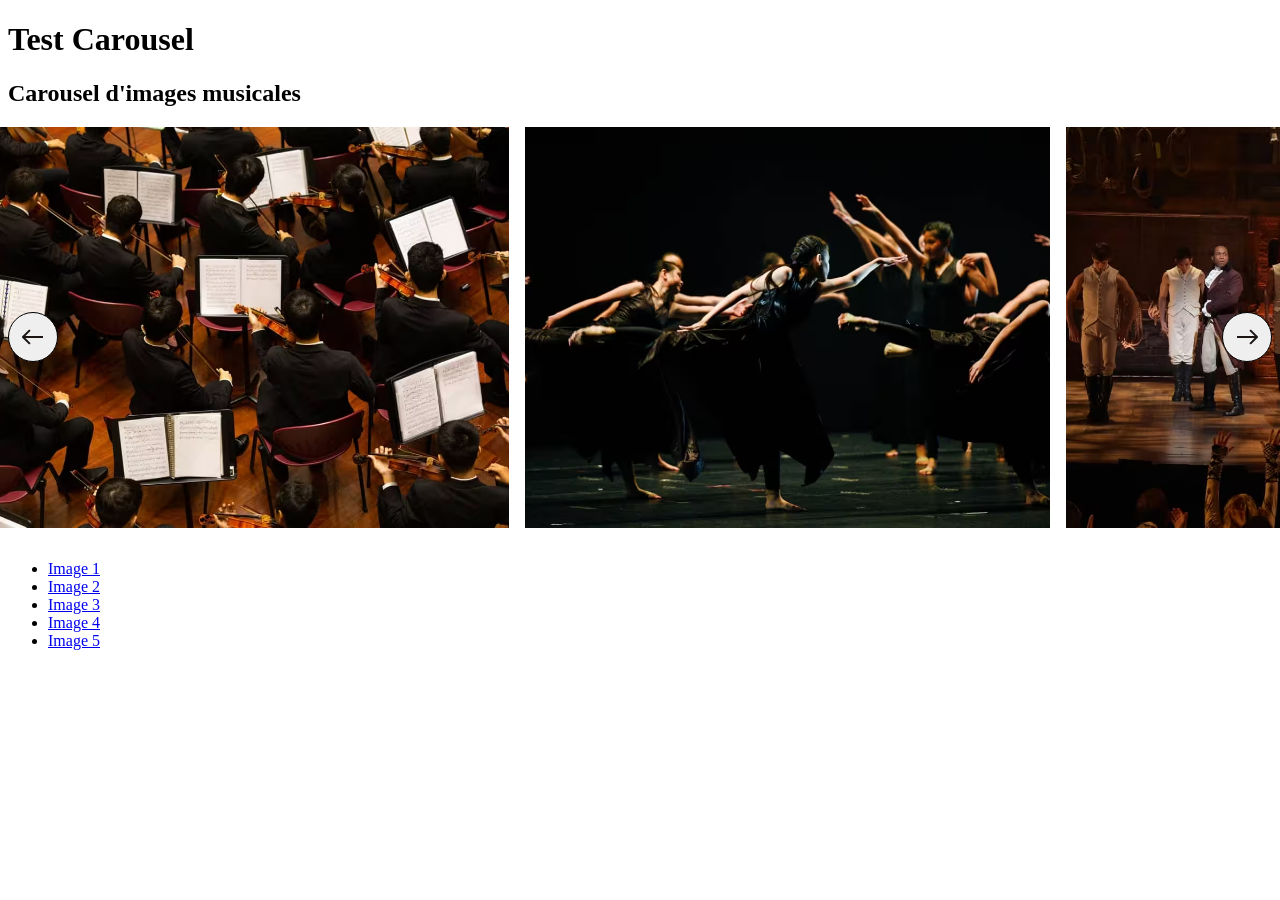
<file: index.html>
<!DOCTYPE html>
<html lang="en">

<head>
  <meta charset="UTF-8">
  <meta name="viewport" content="width=device-width, initial-scale=1.0">
  <title>Test Carousel</title>
  <link rel="stylesheet" href="/src/css/components/carousel.css">
  <script type="module" src="/src/js/script.js"></script>
</head>

<body>
  <h1>Test Carousel</h1>
  <div class="carousel" aria-labelledby="carousel-heading">
    <h2 id="carousel-heading" class="carousel__heading sr-only">
      Carousel d'images musicales
    </h2>
    <div class="carousel__container" role="region" aria-live="polite">
      <div class="carousel__item" id="image-1">
        <img src="/assets/img/agenda-01.avif" alt="Image musique 1" />
      </div>
      <div class="carousel__item" id="image-2">
        <img src="/assets/img/agenda-02.avif" alt="Image musique 2" />
      </div>
      <div class="carousel__item" id="image-3">
        <img src="/assets/img/agenda-03.avif" alt="Image musique 3" />
      </div>
      <div class="carousel__item" id="image-4">
        <img src="/assets/img/agenda-04.avif" alt="Image musique 4" />
      </div>
      <div class="carousel__item" id="image-5">
        <img src="/assets/img/agenda-05.avif" alt="Image musique 5" />
      </div>
    </div>
    <div class="carousel__controls">
      <button class="carousel__button carousel__button--prev" aria-label="Défiler vers la gauche">
        <img src="/assets/icones/icon_arrowcarrousel.svg" alt="fleche gauche" />
      </button>
      <button class="carousel__button carousel__button--next" aria-label="Défiler vers la droite">
        <img src="/assets/icones/icon_arrowcarrousel.svg" alt="fleche droite" />
      </button>
    </div>
  </div>
  <ul class="navigation">
    <li><a href="#image-1">Image 1</a></li>
    <li><a href="#image-2">Image 2</a></li>
    <li><a href="#image-3">Image 3</a></li>
    <li><a href="#image-4">Image 4</a></li>
    <li><a href="#image-5">Image 5</a></li>
  </ul>
</body>

</html>
</file>
<file: src/css/components/carousel.css>
/* Limite la largeur maximale de l'image à 100% de son conteneur - https://developer.mozilla.org/fr/docs/Web/CSS/max-width */
/* Ajuste la hauteur de l'image automatiquement pour conserver les proportions - https://developer.mozilla.org/fr/docs/Web/CSS/height */
img {
  max-width: 100%;
  height: auto;
}

/* Mise en forme du carousel en CSS.
Utiliser flex pour positionner les item du carousel les uns à coté des autres.
La propriété "overflow-x" avec la valeur "scroll" permet rogner le contenu afin de tenir horizontalement dans la boîte de remplissage et d'ajouter un scroll horizontal si le contenu déborde.
https://developer.mozilla.org/fr/docs/Web/CSS/overflow-x

La propriété "scroll-snap-type" définit la force d'adhérence aux points d'accroche en cas de défilement d'un conteneur
https://developer.mozilla.org/fr/docs/Web/CSS/scroll-snap-type

Les margin négatifs à gauche et à droite corresponde à l'éespace entre le navigateur et le début du contenu, de sorte que le carousel soit collé au bords de l'écran.

*/

/* Compléter la suite du code */
.carousel {
  /* Sert de repère pour les boutons en position absolue */
  position: relative;
}
.carousel__controls {
  /* Utilise flexbox pour aligner les éléments enfants - https://developer.mozilla.org/fr/docs/Web/CSS/display */
  display: flex;
  /* Espace entre les éléments enfants 16px- https://developer.mozilla.org/fr/docs/Web/CSS/gap */
  gap: 16px;
  /* Aligne les éléments enfants au centre verticalement - https://developer.mozilla.org/fr/docs/Web/CSS/align-items */
  align-items: center;
  /* Centre les éléments enfants horizontalement - https://developer.mozilla.org/fr/docs/Web/CSS/justify-content */
  justify-content: center;
  /* Marge de 16px en haut et en bas - https://developer.mozilla.org/fr/docs/Web/CSS/margin */
  margin: 16px 0;
}
.carousel__button {
  /* Largeur du bouton 50px - https://developer.mozilla.org/fr/docs/Web/CSS/width */
  width: 50px;
  /* Hauteur du bouton 50px - https://developer.mozilla.org/fr/docs/Web/CSS/height */
  height: 50px;
  /* Utilise flexbox pour aligner le contenu du bouton - https://developer.mozilla.org/fr/docs/Web/CSS/display */
  display: flex;
  /* Aligne le contenu du bouton au centre verticalement - https://developer.mozilla.org/fr/docs/Web/CSS/align-items */
  align-items: center;
  /* Centre le contenu du bouton horizontalement - https://developer.mozilla.org/fr/docs/Web/CSS/justify-content */
  justify-content: center;
  /* Bordure solide de 1px - https://developer.mozilla.org/fr/docs/Web/CSS/border */
  border: 1px solid;
  /* Bordure arrondie pour faire un cercle - https://developer.mozilla.org/fr/docs/Web/CSS/border-radius */
  border-radius: 50%;
  /* Bouton placé sur le carrousel */
  position: absolute;
  top: 50%;
}
.carousel__button--prev {
  /* Fait pivoter le bouton de 180 degrés - https://developer.mozilla.org/fr/docs/Web/CSS/transform */
  transform: rotate(180deg);
  left: 0;
}
.carousel__button--next {
  right: 0;
}

.carousel__container {
  /* Utilise flexbox pour aligner les éléments enfants - https://developer.mozilla.org/fr/docs/Web/CSS/display */
  display: flex;
  /* Espace entre les éléments enfants 16px - https://developer.mozilla.org/fr/docs/Web/CSS/gap */
  gap: 16px;
  /* Ajoute un défilement horizontal si le contenu déborde - https://developer.mozilla.org/fr/docs/Web/CSS/overflow */
  overflow: scroll;
  /* Défilement souple */
  scroll-behavior: smooth;
  /* Marge négative à gauche pour coller le carousel au bord de l'écran -24px - https://developer.mozilla.org/fr/docs/Web/CSS/margin */
  margin-left: -24px;
  /* Marge négative à droite pour coller le carousel au bord de l'écran -24px - https://developer.mozilla.org/fr/docs/Web/CSS/margin */
  margin-right: -24px;
  /* Définit le type de défilement pour accrocher les éléments - https://developer.mozilla.org/fr/docs/Web/CSS/scroll-snap-type */
  scroll-snap-type: x mandatory;
}

.carousel__item {
  /* L'élément prend 1 part de l'espace disponible, ne rétrécit pas, et a une largeur de base de 260px - https://developer.mozilla.org/fr/docs/Web/CSS/flex */
  flex: 0 0 40%;
  /* Aligne l'élément au centre lors du défilement - https://developer.mozilla.org/fr/docs/Web/CSS/scroll-snap-align */
  scroll-snap-align: center;
}

.carousel__item img {
  /* Affiche l'image comme un bloc - https://developer.mozilla.org/fr/docs/Web/CSS/display */
  display: block;
}
</file>
